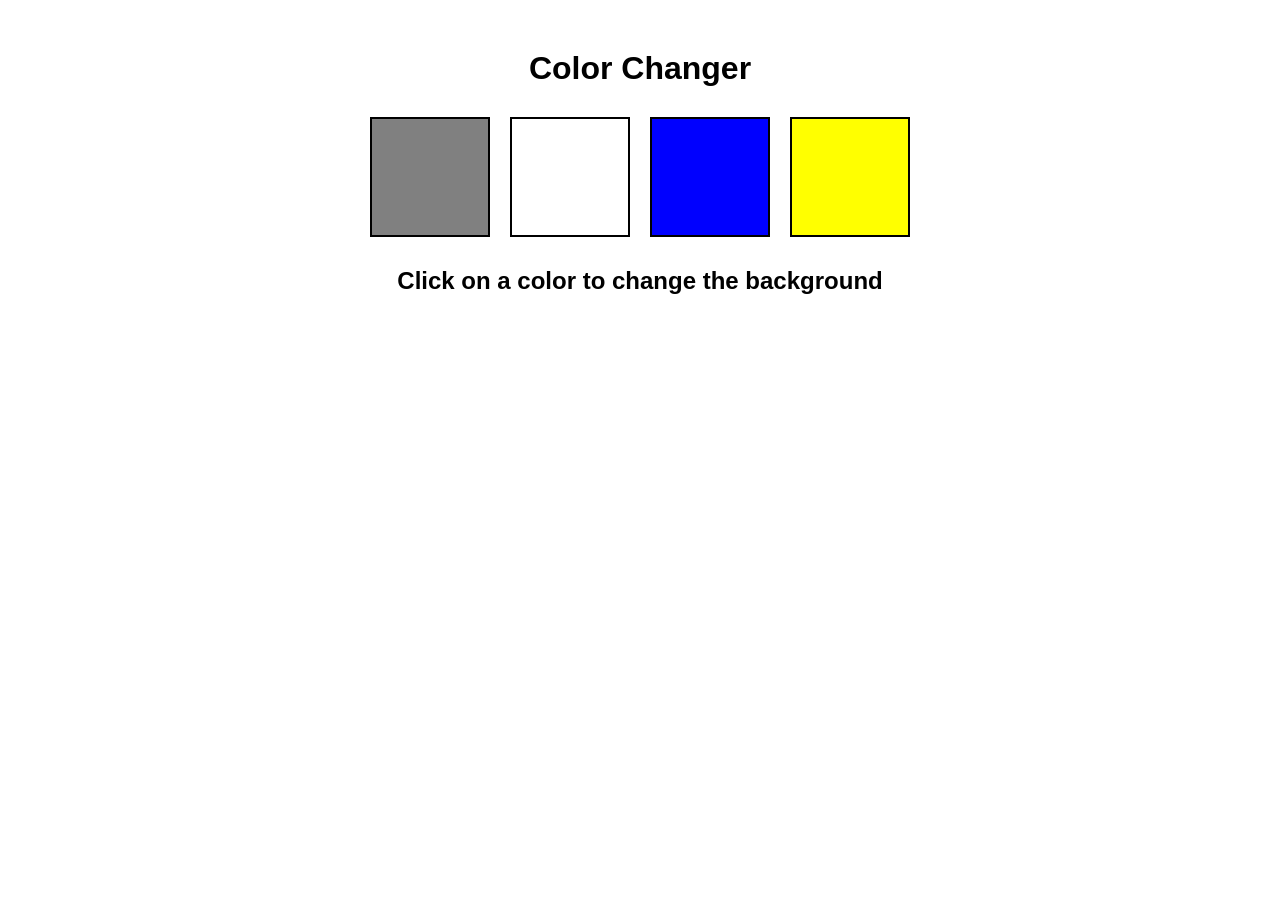
<file: 07_projects/1-colorChanger/index.html>
<!DOCTYPE html>
<html lang="en">
<head>
    <meta charset="UTF-8">
    <meta name="viewport" content="width=device-width, initial-scale=1.0">
    <title>Color Changer</title>
    <link rel="stylesheet" href="style.css">
</head>
<body>

    <h1>Color Changer</h1>

    <div class="container">
        <span class="button" id="grey"></span>
        <span class="button" id="white"></span>
        <span class="button" id="blue"></span>
        <span class="button" id="yellow"></span>
    </div>

    <h2>Click on a color to change the background</h2>
    <script src="code.js"></script>

</body>
</html>
</file>
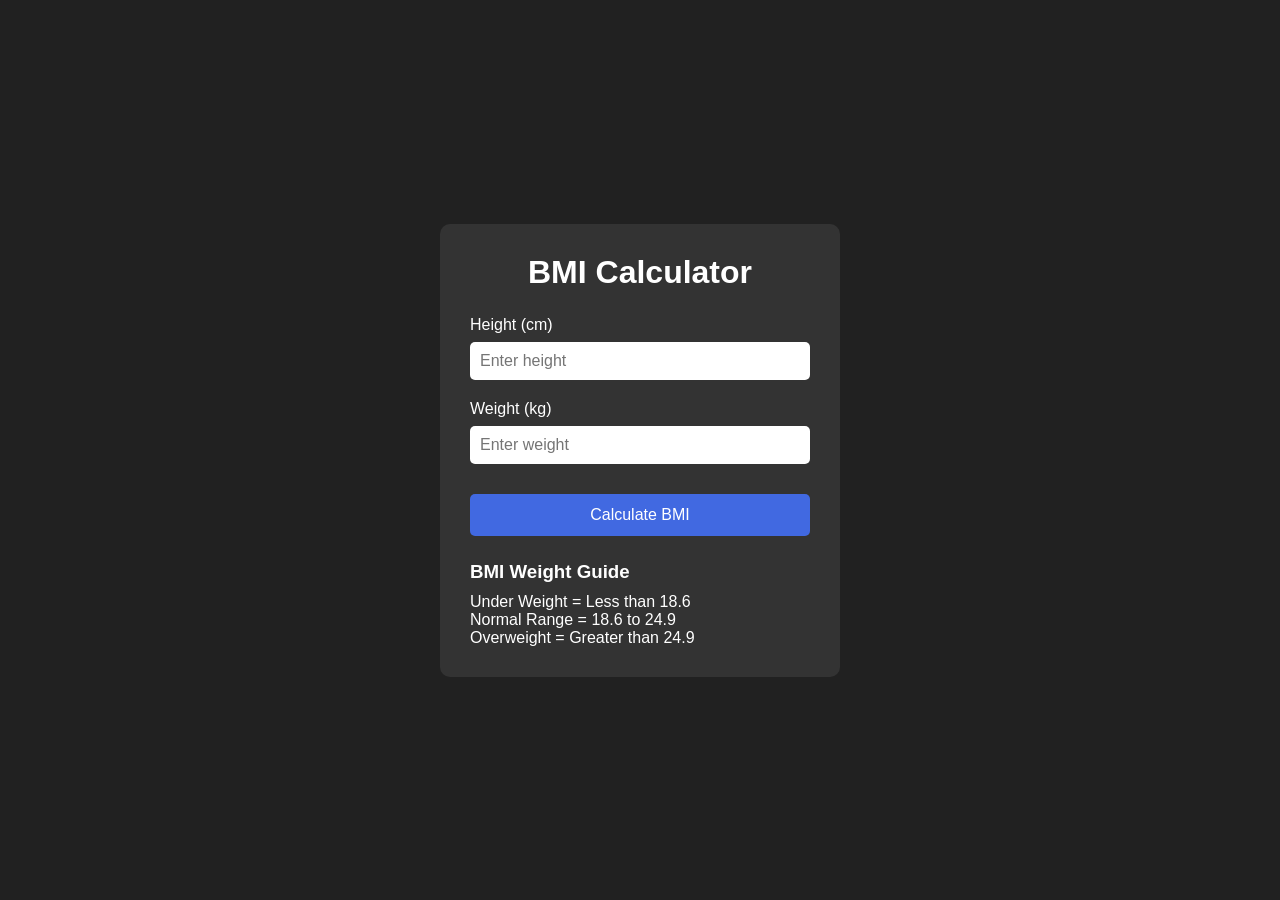
<file: 07_projects/2-BMICalculator/index.html>
<!DOCTYPE html>
<html lang="en">
<head>
    <meta charset="UTF-8">
    <meta name="viewport" content="width=device-width, initial-scale=1.0">
    <title>BMI Calculator</title>
    <link rel="stylesheet" href="style.css">
</head>
<body>

    <div class="container">
        <h1>BMI Calculator</h1>

        <form>
            <div class="input-group">
                <label for="height">Height (cm)</label>
                <input type="number" id="height" placeholder="Enter height">
            </div>

            <div class="input-group">
                <label for="weight">Weight (kg)</label>
                <input type="number" id="weight" placeholder="Enter weight">
            </div>

            <button type="submit">Calculate BMI</button>
        </form>

        <div id="results"></div>

        <div class="guide">
            <h3>BMI Weight Guide</h3>
            <p>Under Weight = Less than 18.6</p>
            <p>Normal Range = 18.6 to 24.9</p>
            <p>Overweight = Greater than 24.9</p>
        </div>
    </div>

</body>
<script src="script.js"></script>
</html>
</file>
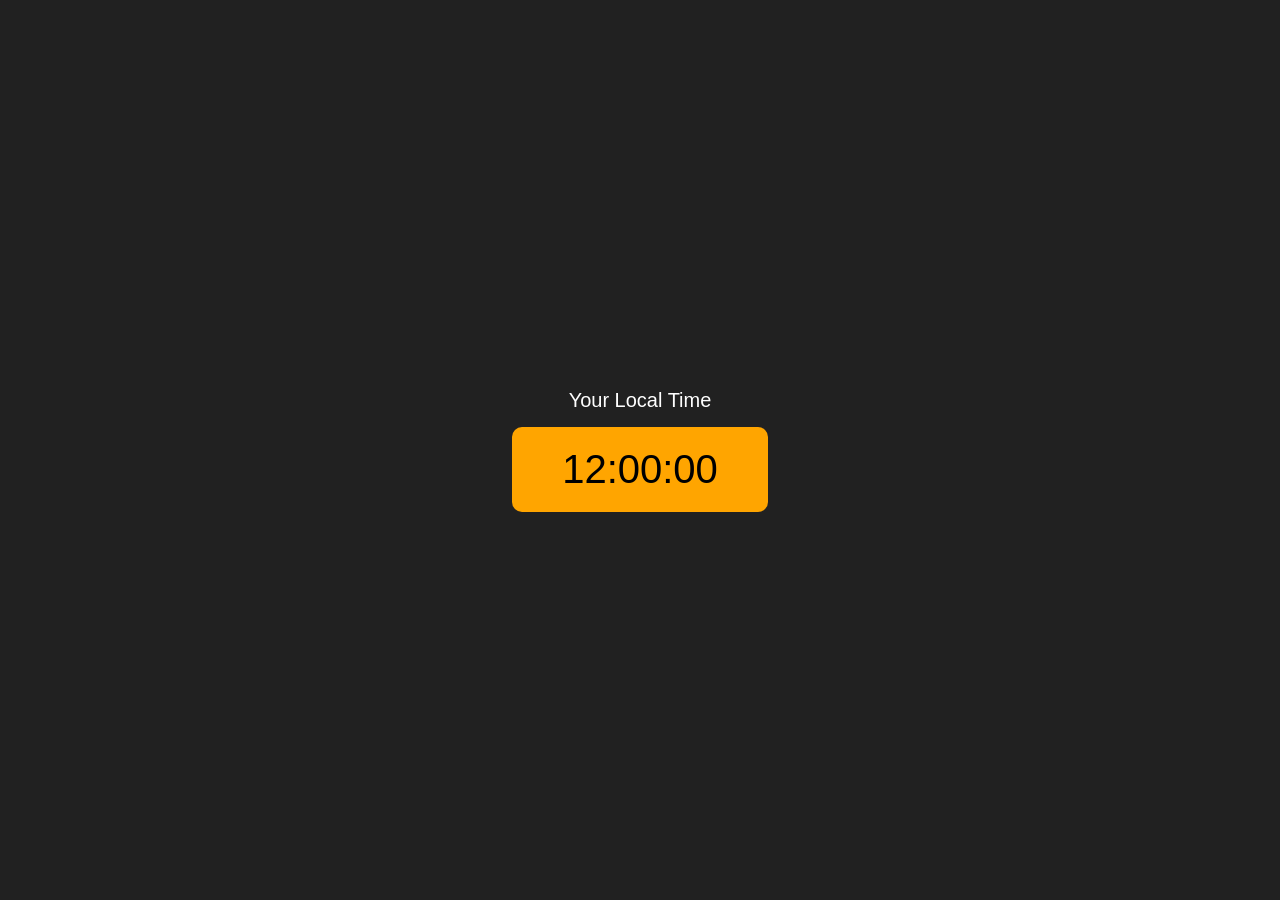
<file: 07_projects/3-DigitalClock/index.html>
<!DOCTYPE html>
<html lang="en">
<head>
    <meta charset="UTF-8">
    <meta name="viewport" content="width=device-width, initial-scale=1.0">
    <title>Digital Clock</title>
    <link rel="stylesheet" href="style.css">
</head>
<body>

    <div class="center">
        <div id="banner">
            <span>Your Local Time</span>
        </div>

        <div id="clock">
            12:00:00
        </div>
    </div>

    <script src="script.js"></script>
</body>
</html>
</file>
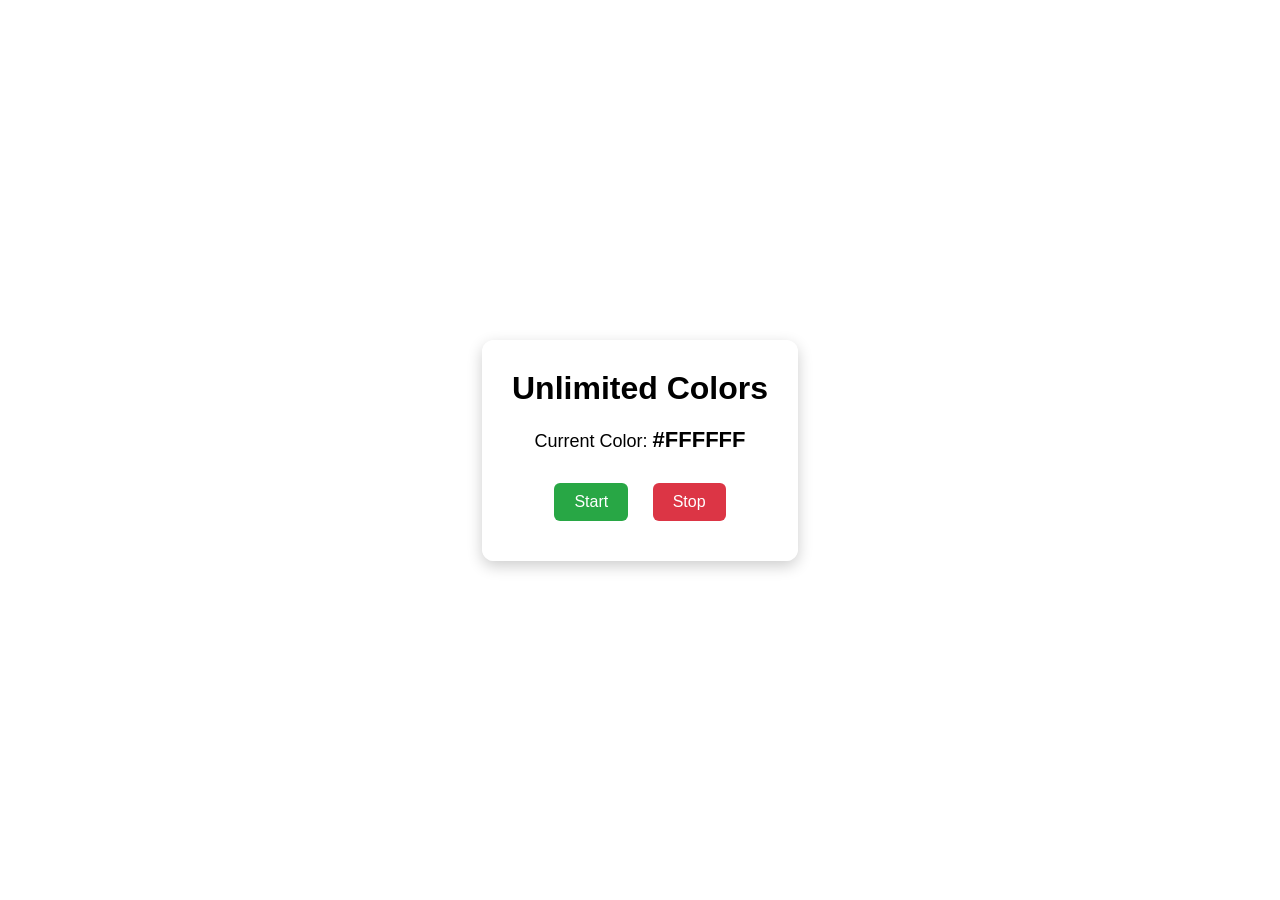
<file: 07_projects/5-UnlimitedColor/index.html>
<!DOCTYPE html>
<html lang="en">
<head>
    <meta charset="UTF-8">
    <meta name="viewport" content="width=device-width, initial-scale=1.0">
    <title>Unlimited Colors</title>

    <style>
        * {
            margin: 0;
            padding: 0;
            box-sizing: border-box;
            font-family: Arial, sans-serif;
        }

        body {
            display: flex;
            justify-content: center;
            align-items: center;
            height: 100vh;
            transition: background-color 0.5s ease;
        }

        .container {
            text-align: center;
            background: rgba(255,255,255,0.9);
            padding: 30px;
            border-radius: 12px;
            box-shadow: 0 5px 15px rgba(0,0,0,0.2);
        }

        h1 {
            margin-bottom: 20px;
        }

        p {
            margin-bottom: 20px;
            font-size: 18px;
        }

        button {
            padding: 10px 20px;
            margin: 10px;
            font-size: 16px;
            cursor: pointer;
            border: none;
            border-radius: 6px;
        }

        #start {
            background: #28a745;
            color: white;
        }

        #stop {
            background: #dc3545;
            color: white;
        }

        #colorCode {
            font-weight: bold;
            font-size: 22px;
        }
    </style>
</head>

<body>

    <div class="container">
        <h1>Unlimited Colors</h1>
        <p>Current Color: <span id="colorCode">#FFFFFF</span></p>

        <button id="start">Start</button>
        <button id="stop">Stop</button>
    </div>

    <script src="script.js"></script>
</body>
</html>
</file>
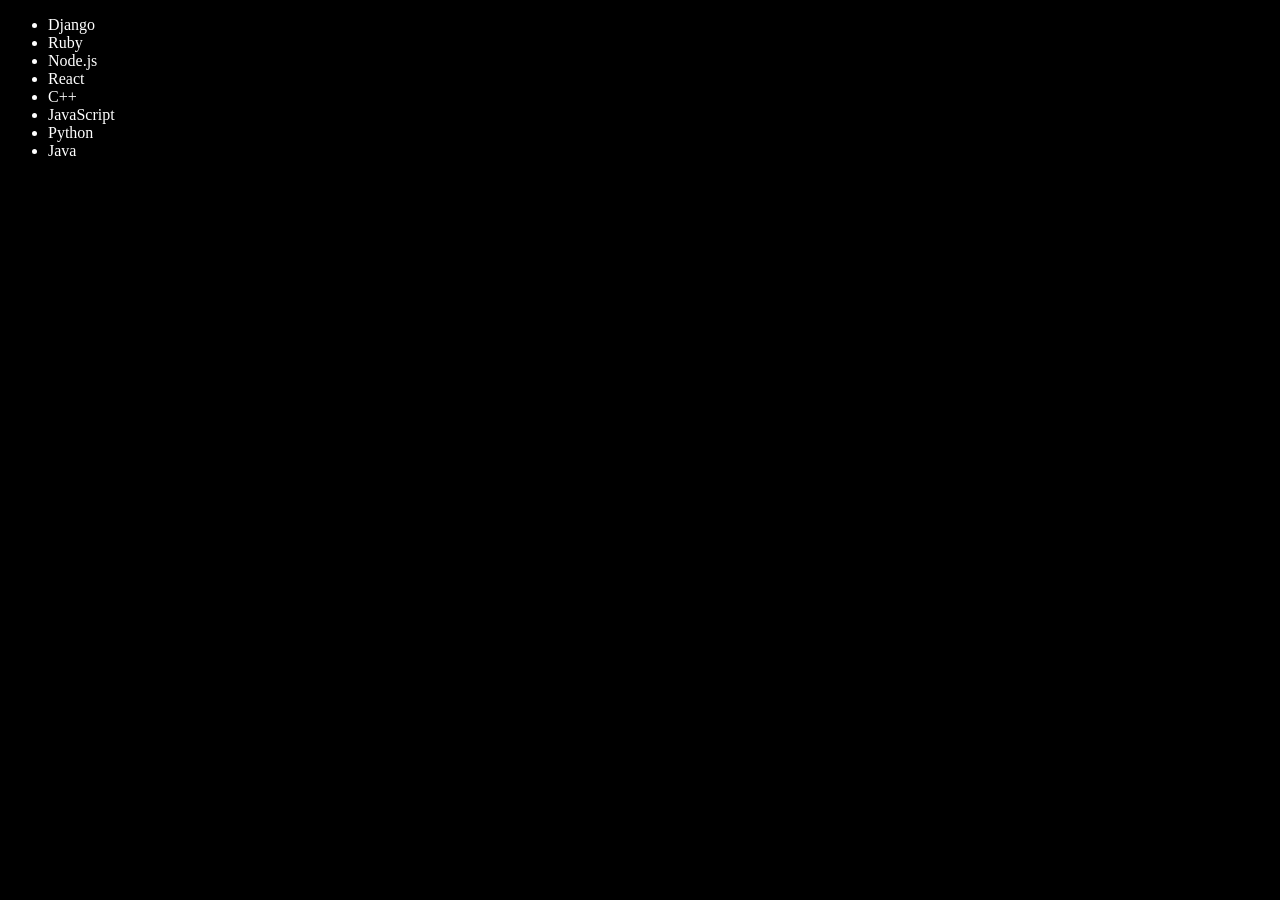
<file: 06_dom/four.html>
<!DOCTYPE html>
<html lang="en">
<head>
    <meta charset="UTF-8">
    <meta name="viewport" content="width=device-width, initial-scale=1.0">
    <title>DOM Learning NEW 2</title>
</head>
<body style="background-color: black; color: white;">
    <ul class="language">
        <li>JavaScript</li>
    </ul>
</body>
<script>
    function addLanguage(languageName){
        const li = document.createElement('li');
         li.innerHTML = `${languageName}`;
        const ul = document.querySelector('.language');
        
       
        ul.appendChild(li);// appendChild() method adds the new element as the last child of the parent element.
        
    }
    addLanguage("Python");
    addLanguage("Java");
    addLanguage("TypeScript");
    
    function optiLanguage(languageName){
        const li = document.createElement('li');
         li.innerHTML = `${languageName}`;
        const ul = document.querySelector('.language');
        
       
        ul.prepend(li); // prepend() method adds the new element as the first child of the parent element.
        
    }
    optiLanguage("C++");
    optiLanguage("React");
    optiLanguage("Node.js");
    optiLanguage("Angular");
    optiLanguage("Vue.js");
    optiLanguage("Django");

    //Edit
    const secondLi = document.querySelector('.language li:nth-child(2)'); // Select the second list item and 
    // store it in a variable

    secondLi.innerHTML = "Ruby"; // Edit the content of the second list item  ]


    //Delete
    const lastLi = document.querySelector('.language li:last-child'); // Select the last list item and store it in a variable
    lastLi.remove(); // Remove the last list item from the list

    const anyLI = document.querySelector('.language li:nth-child(3)'); // Select the third list item and store it in a variable
    anyLI.remove(); // Remove the third list item from the list



</script>
</html>
</file>
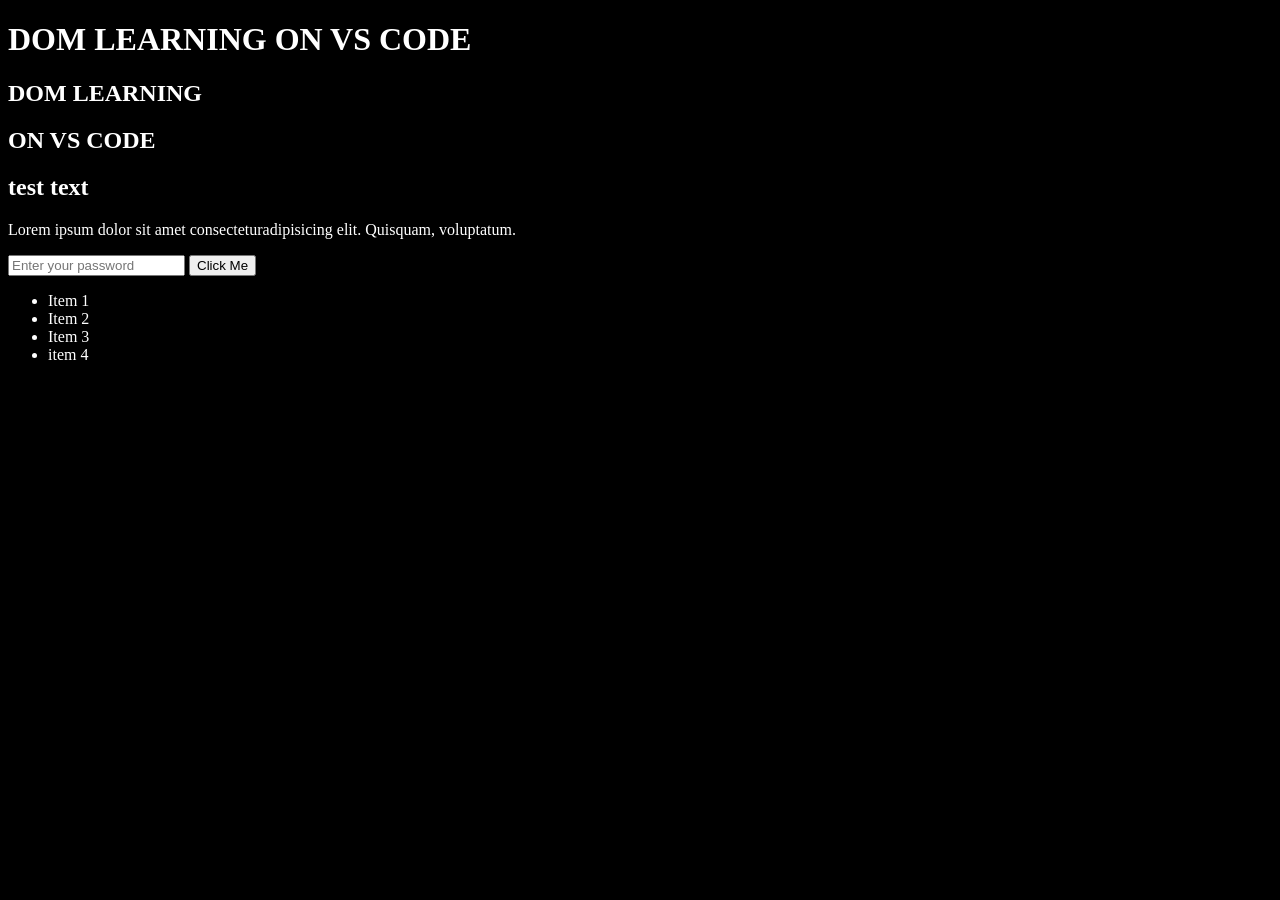
<file: 06_dom/one.html>
<!DOCTYPE html>
<html lang="en">
<head>
    <meta charset="UTF-8">
    
    <title>DOM LEARNING</title>
    <style>
        .bg-black{
            background-color: black ;
            color: white;
        
        }
    </style>
</head>
<body class="bg-black">
    <div>
         <h1 id="title" class="heading"> DOM LEARNING <span style = "display: none;"> test text </span>  ON VS CODE</h1>
         <h1>
            <h2> DOM LEARNING </h2>
            <h2> ON VS CODE </h2>
            <h2> test text </h2>
         </h1>
         
         <p>Lorem ipsum dolor sit amet consecteturadipisicing elit. Quisquam, voluptatum.</p>
         <input type="password" name="password" id="password" placeholder="Enter your password">
         <button id="btn">Click Me</button>
        <ul>
            <li class="list-item">Item 1</li>
            <li class="list-item">Item 2</li>
            <li class="list-item">Item 3</li>
            <li class="list-item"> item 4</li>
        </ul>

    </div>
</body>
</html>
</file>
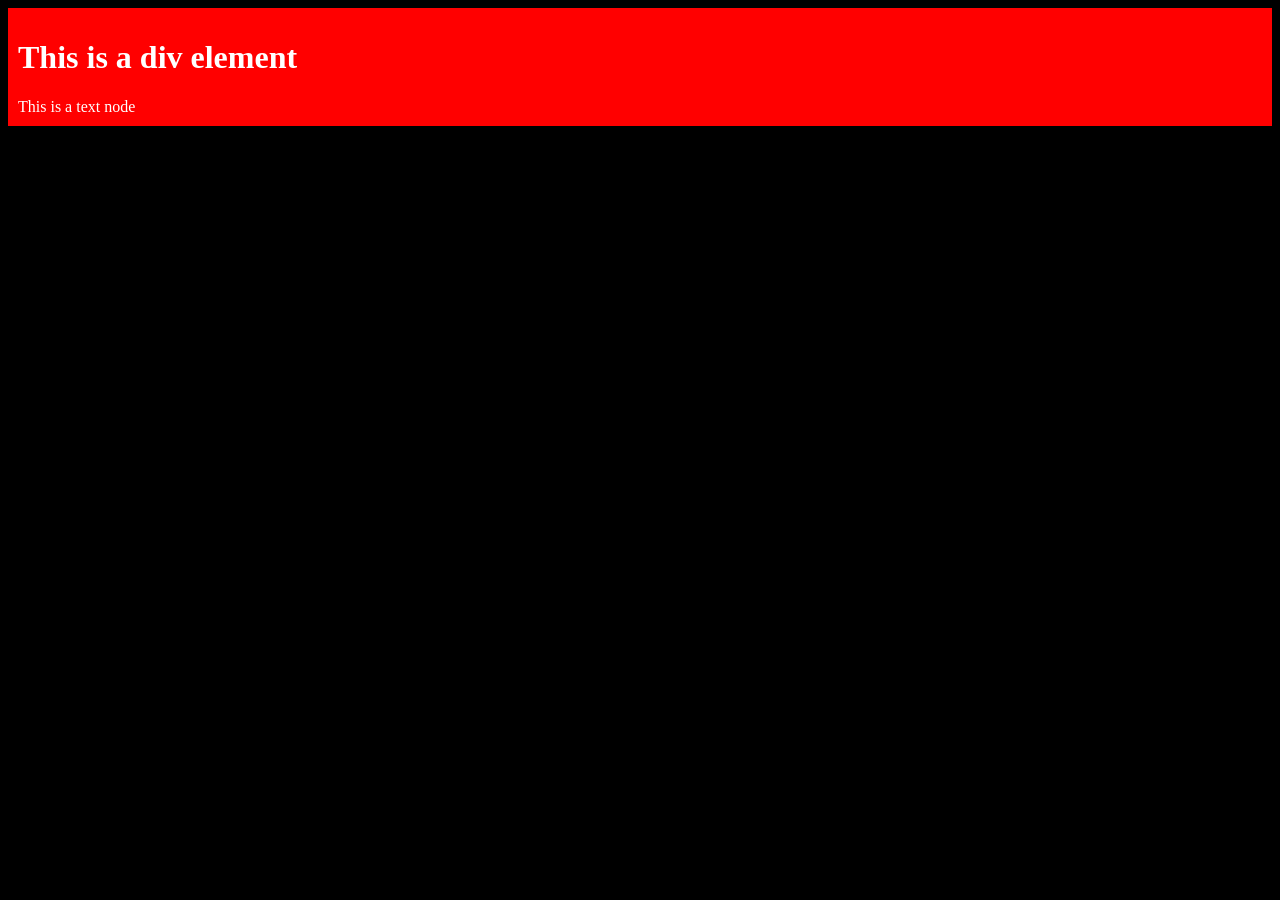
<file: 06_dom/three.html>
<!DOCTYPE html>
<html lang="en">
<head>
    <meta charset="UTF-8">
    <meta name="viewport" content="width=device-width, initial-scale=1.0">
    <title>DOM Learning NEW</title>
</head>
<body style="background-color: black; color: white;">
    
</body>
</html>
<script>
const div = document.createElement('div');
console.log(div);
div.className = "parent";
div.id = Math.round(Math.random()*10 + 1)
div.setAttribute("title", "This is a div element");
div.style.backgroundColor = "red";
div.style.padding = "10px";
div.innerHTML = "<h1> This is a div element </h1>";
const textNode = document.createTextNode("This is a text node");
div.appendChild(textNode);
document.body.appendChild(div);



</script>
</html>
</file>
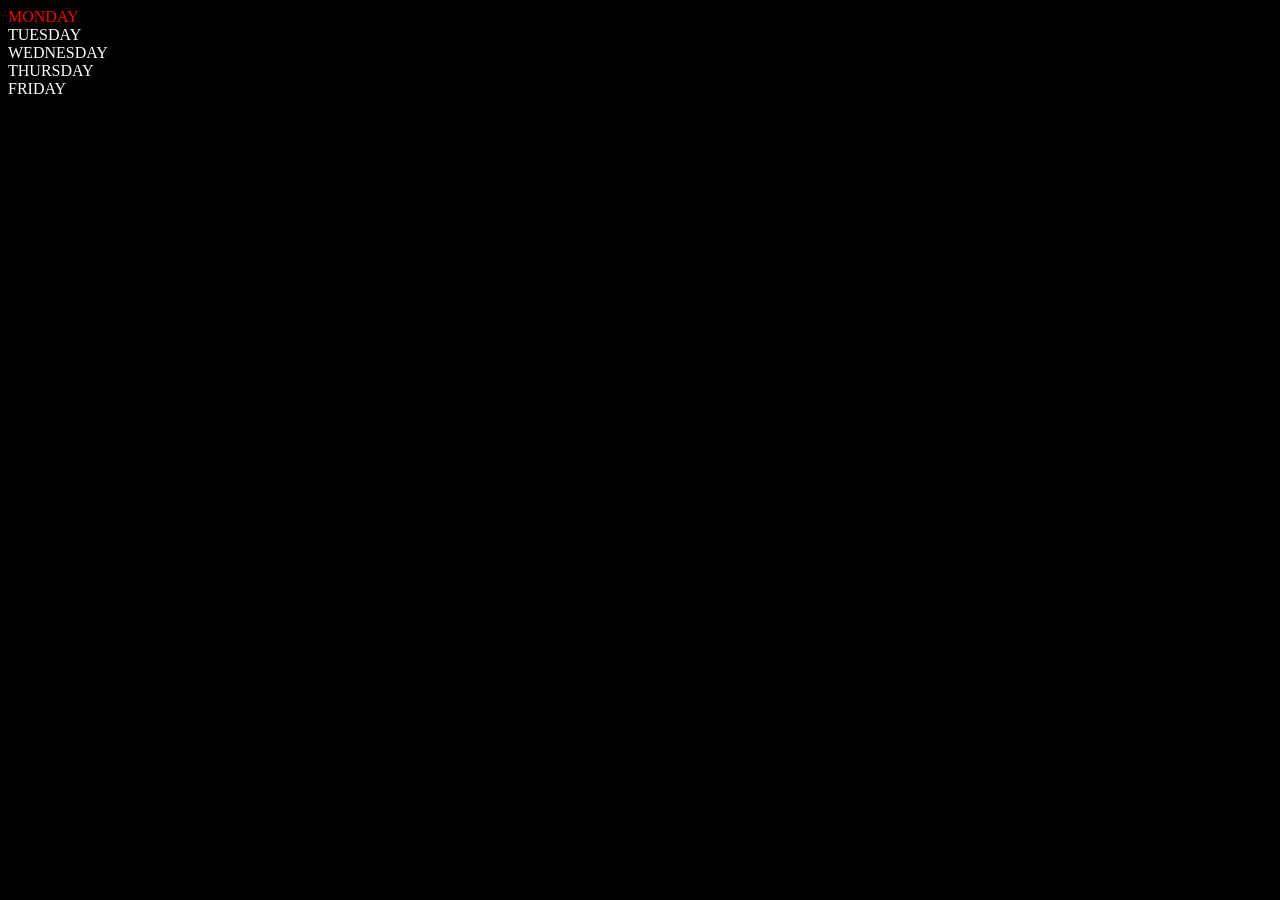
<file: 06_dom/two.htm>
<!DOCTYPE html>
<html lang="en">
<head>
    <meta charset="UTF-8">
    <meta name="viewport" content="width=device-width, initial-scale=1.0">
    <title>Dom Learning</title>
</head>
<body style="background-color: black; color: white;">
    <div class="parent">
        <div class="day">MONDAY</div>
        <div class="day">TUESDAY</div>
        <div class="day">WEDNESDAY</div>
        <div class="day">THURSDAY</div>
        <div class="day">FRIDAY</div>

    </div>
    
</body>
<script>
     const parent = document.querySelector('.parent');
    console.log(parent.children);
    console.log(parent.children[0].innerHTML);
    for (let i = 0; i < parent.children.length; i++) {
        console.log(parent.children[i].innerHTML);
    }
    parent.children[0].style.color="red";
    console.log(parent.firstElementChild);
    console.log(parent.lastElementChild);
    console.log(parent.firstElementChild.innerHTML);
    console.log(parent.lastElementChild.innerHTML);

    const dayOne=document.querySelector('.day') // this will select the first element with class day
    console.log(dayOne.innerHTML);
    console.log(dayOne.parentElement.innerHTML);
    console.log(dayOne.nextElementSibling.innerHTML);

    console.log("NODES: ", parent.childNodes);

</script>
</html>
</file>
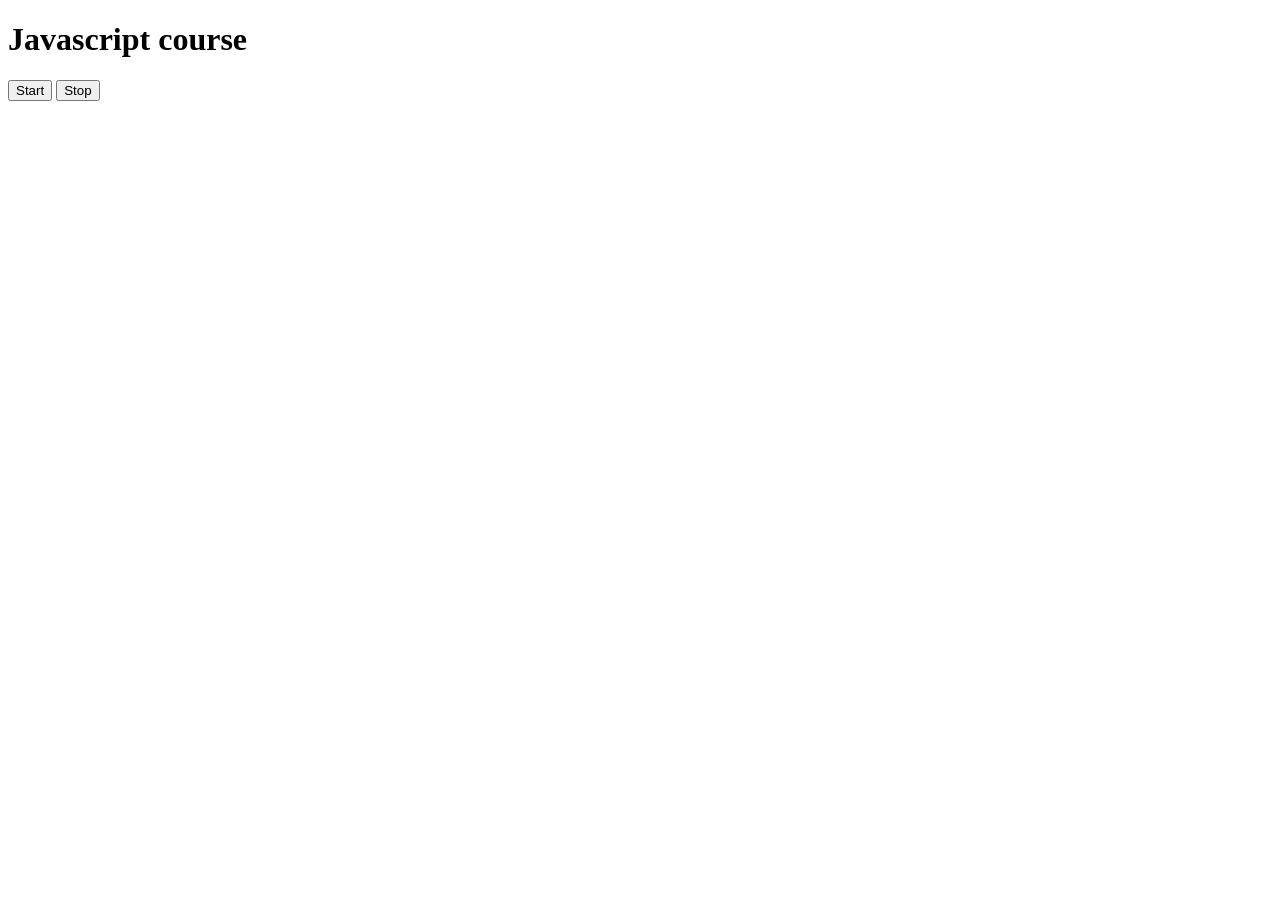
<file: 08_events/three.html>
<!DOCTYPE html>
<html lang="en">
<head>
    <meta charset="UTF-8">
    <meta name="viewport" content="width=device-width, initial-scale=1.0">
    <title>Document</title>
</head>
<body>
    <h1>Javascript course</h1>
    <button id="start">Start</button>
    <button id="stop">Stop</button>
</body>
<script>
    const sayDate = function(str){
        console.log(str, Date.now());
    }

    const intervalId = setInterval(sayDate, 1000, "hi")

    clearInterval(intervalId)
</script>
</html>
</file>
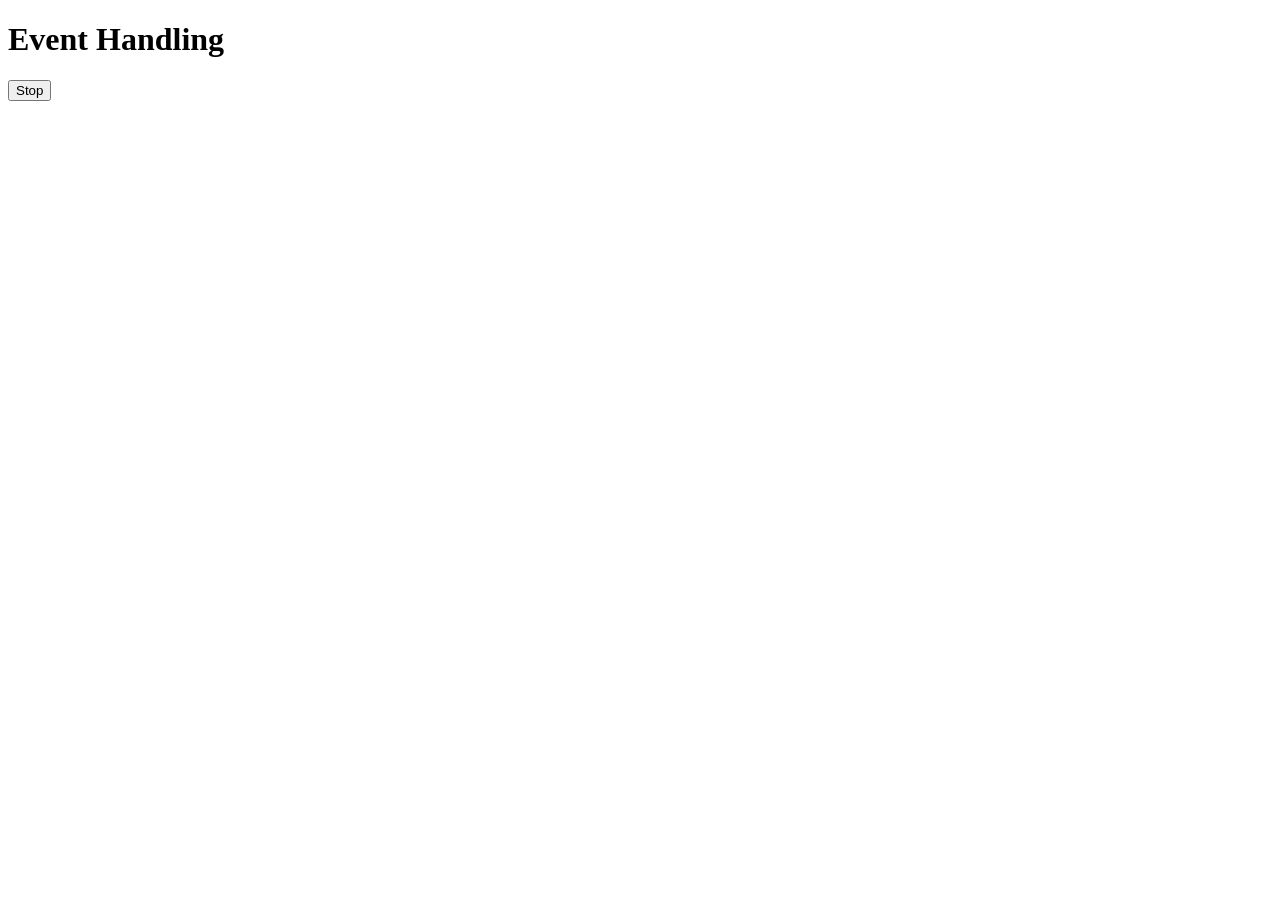
<file: 08_events/two.html>
<!DOCTYPE html>
<html lang="en">
<head>
    <meta charset="UTF-8">
    <meta name="viewport" content="width=device-width, initial-scale=1.0">
    <title>Document</title>
</head>
<body>
    <h1> Event Handling </h1>
    
<button id="stop">Stop</button>

</body>
<script>
    const sayArpit = function() {
        console.log("Arpit");
    }
    const changeText = function() {
        document.querySelector('h1').innerText = "Best js course";
    }
        const changeMe = setTimeout (changeText, 2000)

        clearTimeout(changeMe)
    document.querySelector('#stop').addEventListener('click', function() {
        clearTimeout(changeMe)
    })
        
    
</script>
</html>
</file>
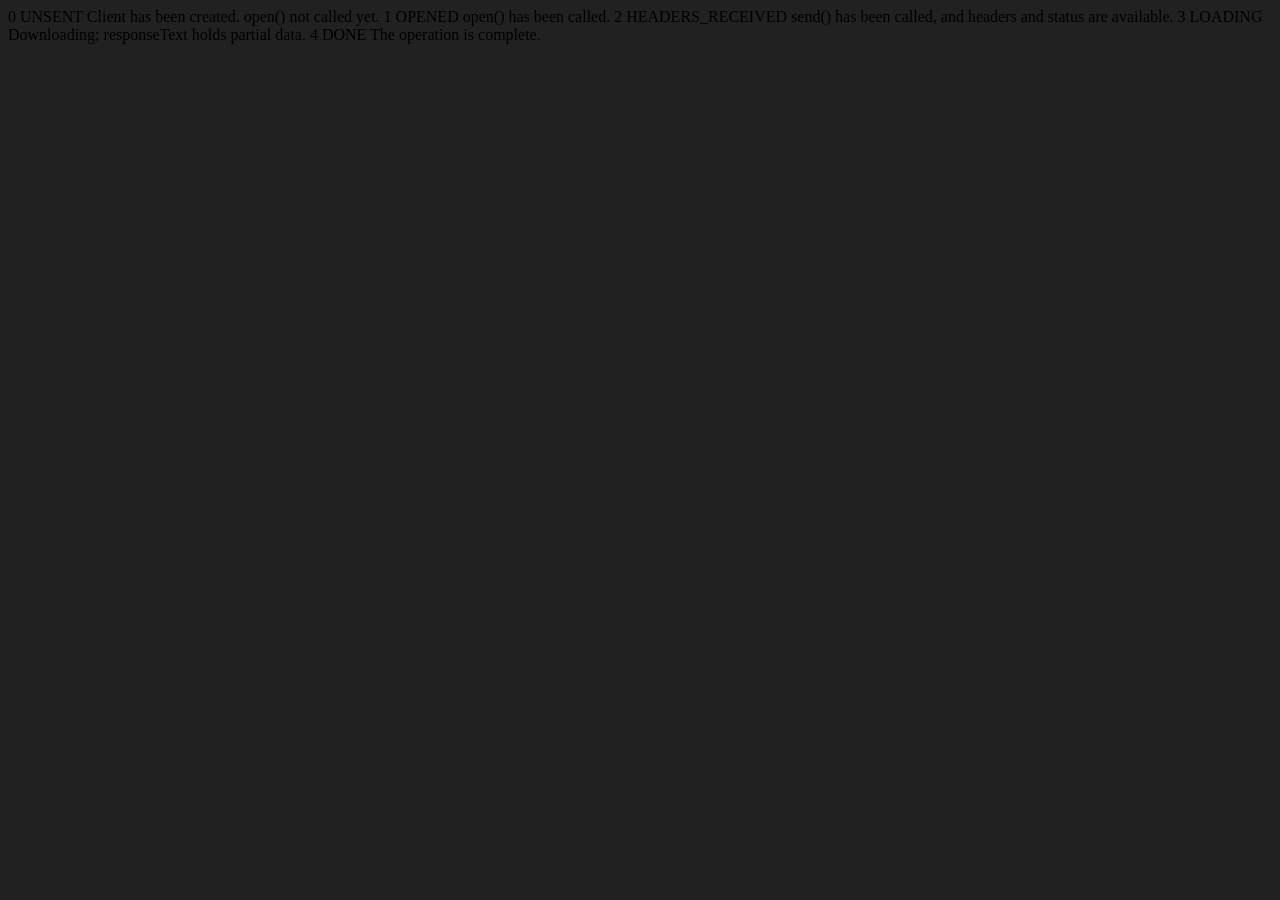
<file: 09_advance_concept/ApiRequest.html>
<!DOCTYPE html>
<html lang="en">
<head>
    <meta charset="UTF-8">
    <meta name="viewport" content="width=device-width, initial-scale=1.0">
    <title>Document</title>
</head>
<body style="background-color: #212121;">
    0	UNSENT	Client has been created. open() not called yet.
1	OPENED	open() has been called.
2	HEADERS_RECEIVED	send() has been called, and headers and status are available.
3	LOADING	Downloading; responseText holds partial data.
4	DONE	The operation is complete.
</body>
<script>
 const requestUrl = 'https://api.github.com/users/hiteshchoudhary'
    const xhr = new XMLHttpRequest();
    xhr.open('GET', requestUrl)
    xhr.onreadystatechange = function(){
        console.log(xhr.readyState);
        if (xhr.readyState === 4) {
            const data = JSON.parse(this.responseText)
            console.log(typeof data);
            console.log(data.followers);
        }
    }
    xhr.send();

</script>
</html>
</file>
<file: 07_projects/1-colorChanger/style.css>
* {
    margin: 0;
    padding: 0;
    box-sizing: border-box;
}

body {
    text-align: center;
    font-family: Arial, sans-serif;
    padding-top: 50px;
}

h1 {
    margin-bottom: 30px;
}

.container {
    display: flex;
    justify-content: center;
    gap: 20px;
    margin-bottom: 30px;
}

.button {
    width: 120px;
    height: 120px;
    border: 2px solid black;
    cursor: pointer;
}

#grey {
    background-color: grey;
}

#white {
    background-color: white;
}

#blue {
    background-color: blue;
}

#yellow {
    background-color: yellow;
}
</file>
<file: 07_projects/2-BMICalculator/style.css>
* {
    margin: 0;
    padding: 0;
    box-sizing: border-box;
}

body {
    background-color: #212121;
    color: white;
    font-family: Arial, sans-serif;

    display: flex;
    justify-content: center;
    align-items: center;

    min-height: 100vh;
}

.container {
    width: 400px;
    background-color: #333;
    padding: 30px;
    border-radius: 10px;
    text-align: center;
}

h1 {
    margin-bottom: 25px;
}

.input-group {
    margin-bottom: 20px;
    text-align: left;
}

label {
    display: block;
    margin-bottom: 8px;
}

input {
    width: 100%;
    padding: 10px;
    border: none;
    border-radius: 5px;
    font-size: 16px;
}

button {
    width: 100%;
    padding: 12px;
    margin-top: 10px;

    border: none;
    border-radius: 5px;

    background-color: royalblue;
    color: white;

    font-size: 16px;
    cursor: pointer;
}

button:hover {
    opacity: 0.9;
}

#results {
    margin-top: 20px;
    font-size: 22px;
    font-weight: bold;
}

.guide {
    margin-top: 25px;
    text-align: left;
}

.guide h3 {
    margin-bottom: 10px;
}
</file>
<file: 07_projects/3-DigitalClock/style.css>
*{
    margin: 0;
    padding: 0;
    box-sizing: border-box;
}

body{
    background-color: #212121;
    color: #fff;
    font-family: Arial, sans-serif;
}

.center{
    height: 100vh;
    display: flex;
    flex-direction: column;
    justify-content: center;
    align-items: center;
    gap: 15px;
}

#banner{
    font-size: 20px;
}

#clock{
    font-size: 40px;
    background-color: orange;
    color: black;
    padding: 20px 50px;
    border-radius: 10px;
}
</file>
